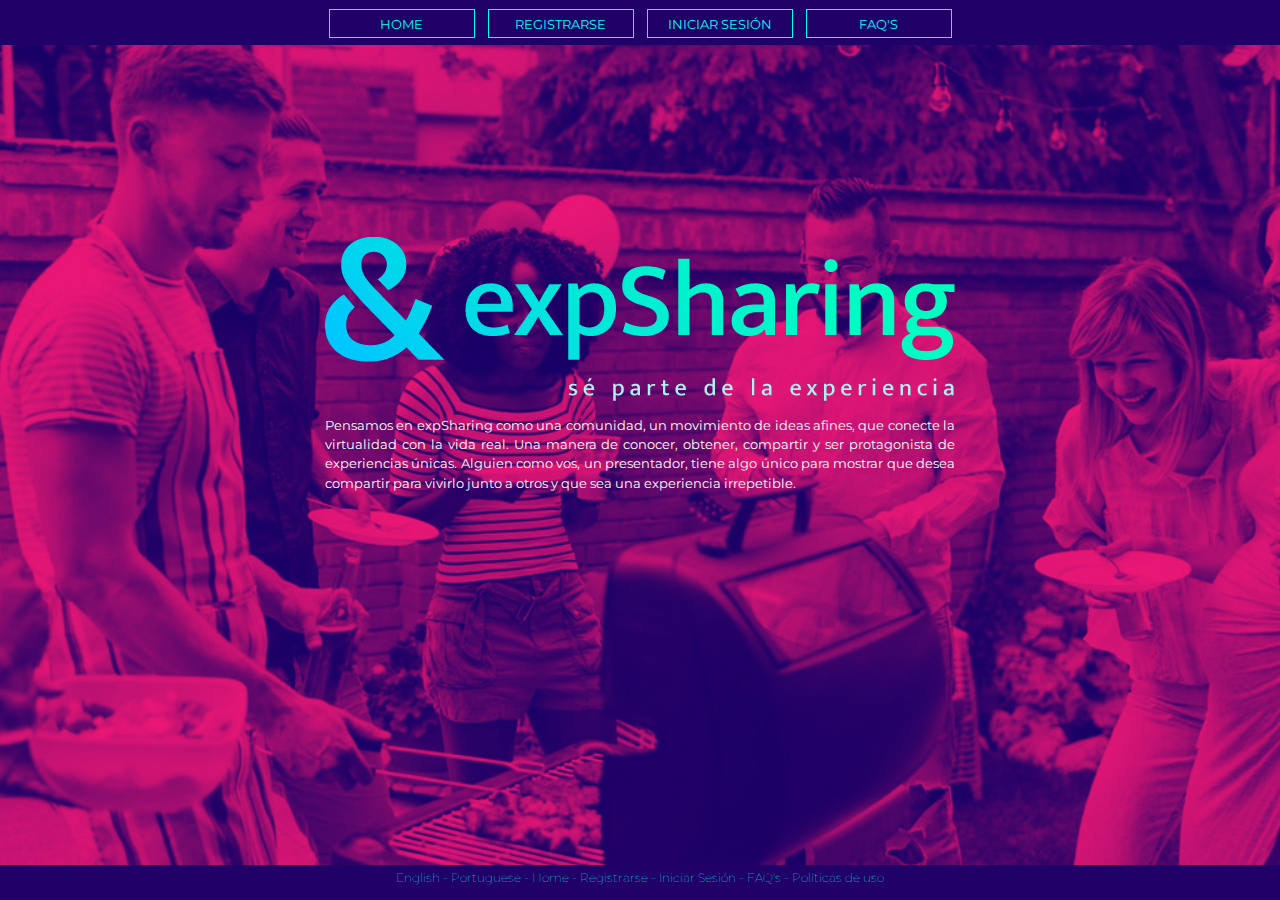
<file: index.html>
<!DOCTYPE html>
<html>
  <head>
    <meta charset="utf-8">
    <meta name="viewport" content="width=device-width">
    <link href="https://fonts.googleapis.com/css?family=Montserrat|Mukta:400,600|Roboto:300,400,500" rel="stylesheet">
    <link rel="stylesheet" href="http://code.ionicframework.com/ionicons/2.0.1/css/ionicons.min.css">
    <link rel="stylesheet" href="css/style.css">


    <title>expSharing</title>
  </head>
  <body background ="images/Home.jpg">
    <div class="container-home">

      <header class="main-header">

        <a href="#" class="toggle-nav">
          <span class="ion-navicon-round"></span>
        </a>


        <nav class="main-nav">
          <ul>
            <li><a href="index.html">HOME</a></li>
            <li><a href="sign-up.php">REGISTRARSE</a></li>
            <li><a href="loginn.html">INICIAR SESIÓN</a></li>
            <li><a href="FAQS.html" class="last">FAQ'S</a></li>
          </ul>
        </nav>
      </header>

      <section class="home-responsive">
        <img src="images/logo_home_resp.png" alt="logo expsharing" class="logoRes">

        <p>Somos una comunidad, un movimiento de ideas afines, que conecta la virtualidad con la vida real. Una manera de conocer, obtener, compartir y ser protagonistade experiencias únicas. Alguien como vos, un presentador, tiene algo único para mostrar que desea compartirlo junto a otros para vivirlo juntos y transformarlo en una experiencia irrepetible.</p>

        <button class="button">COMENZAR</button>
      </section>

        <section class="home">
          <img src="images/logo.png" alt="logo expsharing">
          <p>Pensamos en expSharing como una comunidad, un movimiento de ideas afines, que conecte la virtualidad con la vida real. Una manera de conocer, obtener, compartir y ser protagonista de experiencias únicas.  Alguien como vos, un presentador, tiene algo único para mostrar que desea compartir para vivirlo junto a otros y que sea una experiencia irrepetible.</p>
        </section>

        <footer>
          <div>English - Portuguese - Home - Registrarse -  Iniciar Sesión - FAQ's - Políticas de uso</div>
        </footer>

    </div>

        <script src="https://code.jquery.com/jquery-3.2.1.min.js"></script>
        	<script>
        	$('.toggle-nav').click(function(){
        		$('.main-nav').slideToggle(250);
        	});
        	</script>
    	</script>
  </body>
</html>
</file>
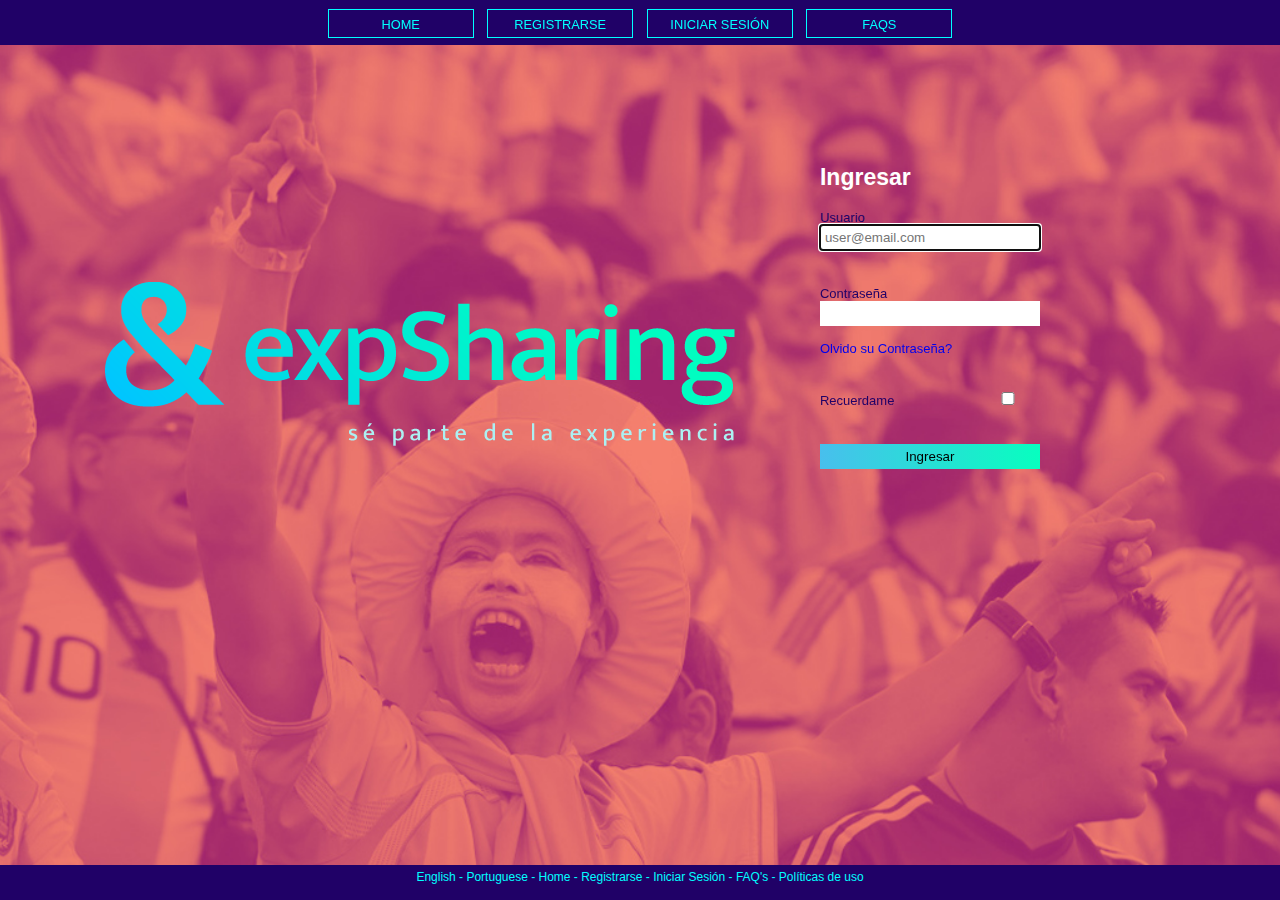
<file: loginn.html>
<!DOCTYPE html>
<html>
  <head>
    <meta charset="utf-8">
    <meta name="viewport" content="width=device-width">
    <link rel="stylesheet" href="css/style.css">
    <link rel="stylesheet" href="http://code.ionicframework.com/ionicons/2.0.1/css/ionicons.min.css">
    <title></title>
  </head>
  <body background ="images/registro.jpg">
  <section class="container">

    <header class="main-header">

            <a href="#" class="toggle-nav">
              <span class="ion-navicon-round"></span>
            </a>
            <img src="images/logoresponsive.png" alt="logotipo" class="logonav">

      <nav class="main-nav">
        <ul>
          <li><a href="index.html">Home</a></li>
          <li><a href="sign-up.html">Registrarse</a></li>
          <li><a href="loginn.html">Iniciar Sesión</a></li>
          <li><a href="FAQs.html">FAQs</a></li>
        </ul>
      </nav>
    </header>
    <section class="body-full">
      <div class="body-logo">
        <img src="images/logo.png" alt="logotipo" class="logo">
      </div>
      <div class="body-form">
        <div class="titular">Ingresar</div>
        <form class="log" method="post">
          <div class="label">
            <label>Usuario</label><br>
            <input type="email" name="usuario" placeholder="user@email.com" required autofocus>
          </div>
          <br><br>
          <div class="label">
            <label>Contraseña</label><br>
            <input type="password" name="pass" required>
            <br><br>
            <a href="validar.html">Olvido su Contraseña?</a>
          </div>
          <br><br>
          <div class="label">
            Recuerdame
            <input type="checkbox" name="Recuerdame" value="R">
          </div>
          <br><br>
          <button type="submit">Ingresar</button>
        </form>
      </div>
      <div class="corte"></div>
    </section>
    <footer>
      <div>English - Portuguese - Home - Registrarse -  Iniciar Sesión - FAQ's - Políticas de uso</div>
    </footer>
  </section>

    <script src="https://code.jquery.com/jquery-3.2.1.min.js"></script>
      <script>
      $('.toggle-nav').click(function(){
        $('.main-nav').slideToggle(250);
      });
      </script>
  </script>
  </body>
</html>
</file>
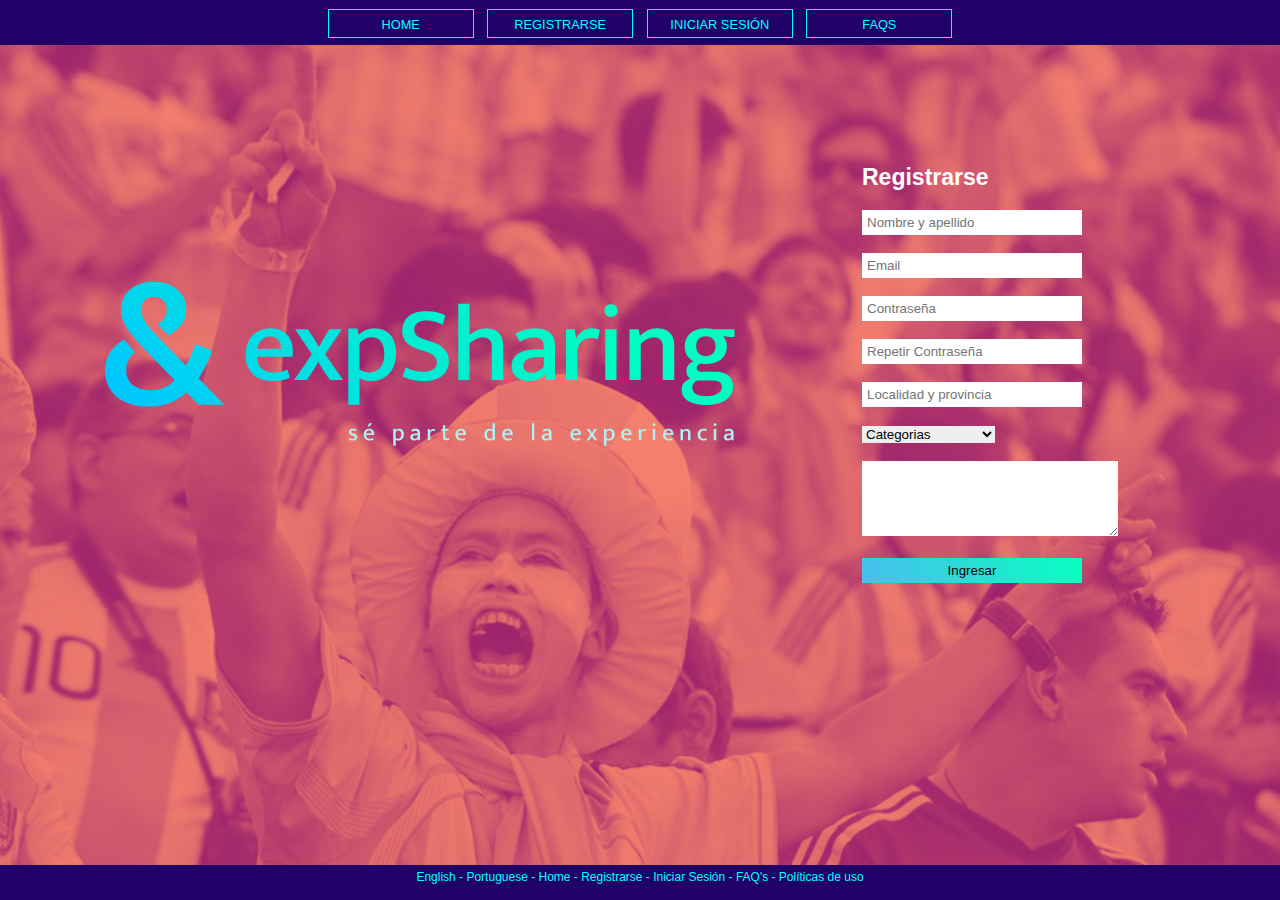
<file: sign-up.html>
<!DOCTYPE html>
<html>
  <head>
    <meta charset="utf-8">
    <meta name="viewport" content="width=device-width">
    <link rel="stylesheet" href="css/style.css">
    <link rel="stylesheet" href="http://code.ionicframework.com/ionicons/2.0.1/css/ionicons.min.css">
    <title></title>
  </head>
  <body background ="images/registro.jpg">
  <section class="container">
    <header class="main-header">

        <a href="#" class="toggle-nav">
          <span class="ion-navicon-round"></span>
        </a>
      <img src="images/logoresponsive.png" alt="logotipo" class="logonav">

      <nav class="main-nav">
        <ul>
          <li><a href="index.html">Home</a></li>
          <li><a href="#">Registrarse</a></li>
          <li><a href="loginn.html">Iniciar Sesión</a></li>
          <li><a href="FAQS.html">FAQs</a></li>
        </ul>
      </nav>
    </header>
    <section class="body-full">
      <div class="body-logo">
        <img src="images/logo.png" alt="logotipo" class="logo">
      </div>
      <div class="body-form">
        <div class="titular">Registrarse</div>
        <form class="log" method="post">
          <div class="info-login">
            <div class="label">
              <input type="text" name="" value="" placeholder="Nombre y apellido">
            </div>
            <br>
            <div class="label">
              <input type="text" name="" value="" placeholder="Email">
            </div>
            <br>
            <div class="label">
              <input type="password" name="" value="" placeholder="Contraseña">
            </div>
            <br>
            <div class="label">
              <input type="password" name="" value="" placeholder="Repetir Contraseña">
            </div>
            <br>
            <div class="label">
              <input type="text" name="" value="" placeholder="Localidad y provincia">
            </div>



            <br>
            <div class="categorias">
          <select>
            <option value="Categorias">Categorias</option>
            <option value="culinaria">Culinaria</option>
            <option value="deportes extremos ">Deportes extremos </option>
            <option value="confecciones">Confecciones</option>
          </select>
          </div>

          <br>
          <div class="textarea">
            <textarea name="name" rows="5" cols="30"></textarea>
          </div>

          <br>
            <button type="submit">Ingresar</button>
        </form>


        </div>
      <div class="corte"></div>
    </section>
    <footer>
      <div>English - Portuguese - Home - Registrarse -  Iniciar Sesión - FAQ's - Políticas de uso</div>
    </footer>
  </section>

    <script src="https://code.jquery.com/jquery-3.2.1.min.js"></script>
      <script>
      $('.toggle-nav').click(function(){
        $('.main-nav').slideToggle(250);
      });
      </script>
  </script>
  </body>
</html>
</file>
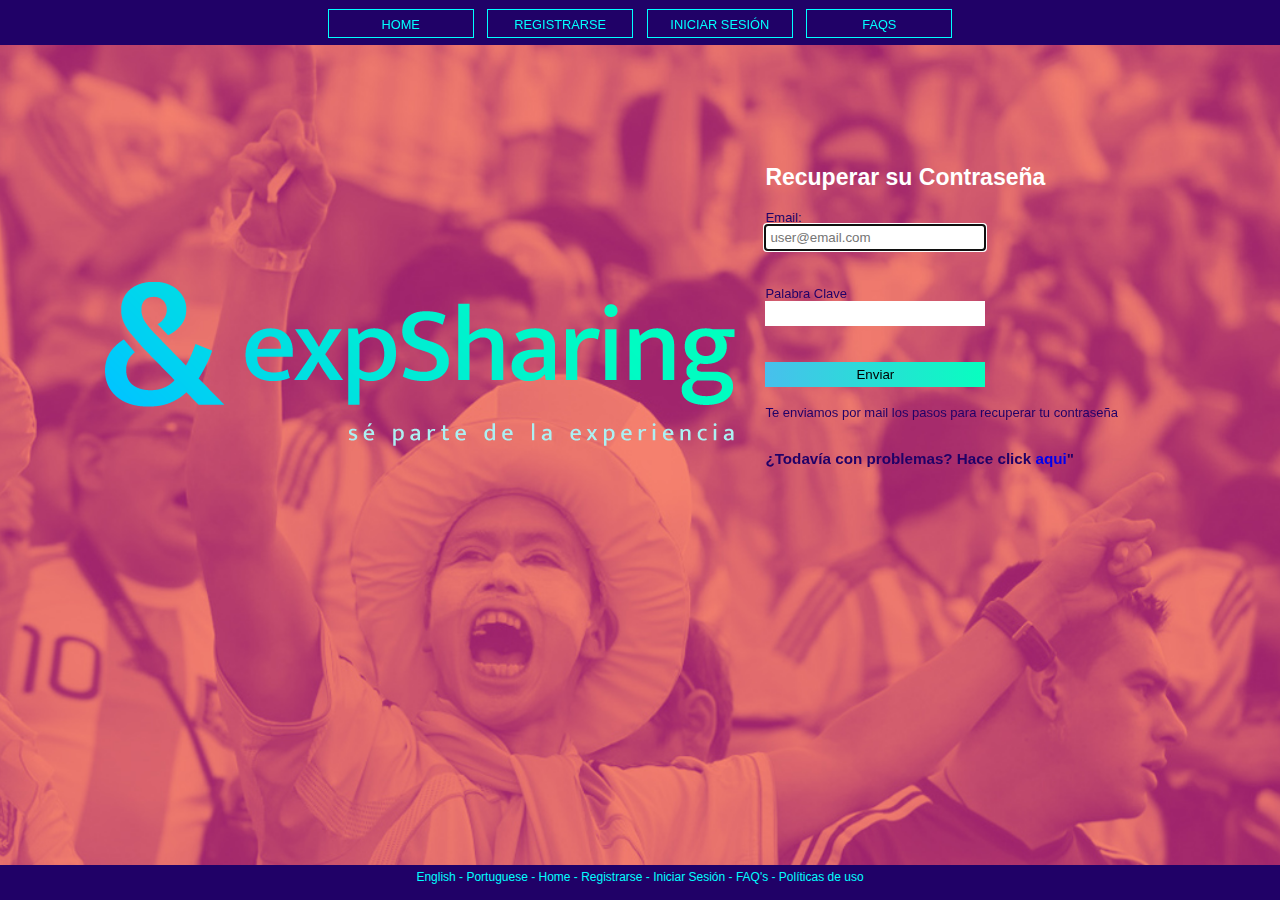
<file: validar.html>
<!DOCTYPE html>
<html>
  <head>
    <meta charset="utf-8">
    <meta name="viewport" content="width=device-width">
    <meta name="viewport" content="maximum-scale=1,width=device-width,initial-scale=1,user-scalable=0">
    <link rel="stylesheet" href="http://code.ionicframework.com/ionicons/2.0.1/css/ionicons.min.css">
  <link rel="stylesheet" href="css/style.css">
    <title>Validar</title>
  </head>
  <body background ="images/registro.jpg">
    <section class="container">
      <header class="main-header">
        <a href="#" class="toggle-nav">
          <span class="ion-navicon-round"></span>
        </a>
            <img src="images/logoresponsive.png" alt="logotipo" class="logonav">

        <nav class="main-nav">
          <ul>
            <li><a href="index.html">Home</a></li>
            <li><a href="sign-up.html">Registrarse</a></li>
            <li><a href="loginn.html">Iniciar Sesión</a></li>
            <li><a href="FAQs.html">FAQs</a></li>
          </ul>
        </nav>
      </header>
      <section class="body-full">
        <div class="body-logo">
          <img src="images/logo.png" alt="logotipo" class="logo">
        </div>
        <div class="body-form">
          <h1 class="titular">Recuperar su Contraseña</h1>
          <form class="valid"  method="post">
              <div class="label">
                <label>Email:</label><br>
                <input type="email" name="usuario" placeholder="user@email.com" required autofocus>
              </div>
              <br><br>
              <div class="label">
                <label>Palabra Clave</label><br>
                <input type="password" name="clave" required>
              </div>
                <br><br>
                  <button type="submit">Enviar</button>
              <br><br>
          </form>
          <div class="label">
            <p>Te enviamos por mail los pasos para recuperar tu contraseña</p>
            <br><br>
            <h3>¿Todavía con problemas? Hace click <a href="mailto:expsharing@exshar.com">aqui</a>"</h3>
          </div>
        </div>
        <div class="corte"></div>
      </section>
      <footer>
        <div>English - Portuguese - Home - Registrarse -  Iniciar Sesión - FAQ's - Políticas de uso</div>
      </footer>
    </section>
      <script>
      $('.toggle-nav').click(function(){
        $('.main-nav').slideToggle(250);
      });
      </script>
      </script>

  </body>
</html>
</file>
<file: css/style.css>
/*=========== General =========*/

*{
  box-sizing: border-box;
  padding: 0;
  border: 0;
  margin: 0;
  text-decoration: none;
  list-style: none;
}

body {
  background-repeat: no-repeat;
  background-position: center;
  background-attachment: fixed;
  background-size: cover;
  min-height: 100vh;
  font-size: 16px;
  margin: 0;
}

*, *::after, *::before {
  box-sizing: border-box;
}

.logonav, .toggle-nav, .home-responsive, .logo-responsive {
  display: none;
}

.container {
  min-height: 100%;
}

.main-header{
  min-height: 45px;
  background-color: #200167;
  font-family: 'Montserrat', sans-serif;
  font-size: 0.8em;
  font-weight: normal;
  color: #0ff;
}
.main-nav ul {
  padding-top: 9px;
  text-align: center;
  margin: 0 auto;
}
.main-nav ul li {
  display: inline-block;
  text-align: center;
  border: 1px solid #0ff;
  margin: 0 5px;
}
.main-nav ul li a, .main-nav ul li a:hover, .main-nav ul li a:visited, .main-nav ul li a:active {
  display: inline-block;
  width: 144px;
  height: 27px;
  color: #0ff;
  padding: 7px;
  text-decoration: none;
  text-transform: uppercase;
}
 .main-nav ul li a:hover{
   background-color: rgba(6,90,130, 0.5);
 }
/*=========== Home =========*/

.container-home {
  display: flex;
  flex-direction: column;
  align-content: center;
  align-items:center;
}

.home {

	width: 630px;
	margin-top: 15%;
	/*margin-left: 30%;*/
}

.home p {
	font-family: 'Montserrat', sans-serif;
	font-size: 0.8em;
	text-align: justify;
	line-height: 1.5em;
  color: white;
}
.main-header {
  width: 100%
}
/*=========== Registro =========*/

.logo {
  width: 630px;
  height: 175px;
}
.body-full {
}

.body-logo {
  margin-left: 105px;
  margin-top: 237px;
  float: left;
}
.body-form {
  margin-top: 119px;
  margin-right: 162px;
  float: right;
}
.body-form .titular {
  font-size: 23px;
  font-family: 'Mukta', sans-serif;
  font-weight: 600;
  color: white;
  padding-bottom: 19px;
}
.body-form .label {
  font-family: 'Mukta', sans-serif;
  font-size: 13px;
  font-weight: 400;
  color: #200167;
}
.body-form input{
  padding: 5px;
  color: #000;
  width: 220px;
}
.body-form button{

  padding: 5px;
  color: #000;
  width: 220px;
  background: linear-gradient(to right, #48bfed 0%,#07ffbf 100%);
}
.corte {
  clear: both;
}


/*=========== FAQ's =========*/



/*=========== FOOTER =========*/

footer {
  position: fixed;
  height: 35px;
  background-color: #200167;
  font-family: 'Montserrat', sans-serif;
  font-weight: lighter;
  font-size: 12px;
  color: #0ff;
  bottom: 0;
  width: 100%;
  text-align: center;
  padding: 5px;
}

/*========================= RESPONSIVE ====================================*/


@media(max-width: 640px) {

/*=========== Home =========*/

body {

  background: linear-gradient(#200167, #ea2f89);
	height: 100vh;
	margin: 0 15px;
}

.main-nav, .home {
	display: none;
}

.logonav {
	display: inline-flex;
	float: right;
	margin: auto;
	height: 44px;

}

.toggle-nav{
	display: inline-block;
	margin: 15px 0 5px;
	/*background-color: #222;*/
	width: 45px;
	text-align: center;
	padding: 5px 5px;
	color: #00ffff;
	font-size: 1.5em;
}

.main-header {
  background: transparent;
}
.main-nav ul {
  display: flex;
  flex-direction: column;
  align-content: center;
}
.main-nav ul li {
  margin-bottom: 5px
}

.main-nav a{
	display: block;
	font-family: 'Montserrat', sans-serif;
	color: #00ffff;
	font-size: 1em;
	text-align: center;
	padding: 15px;
	/*border: solid 1px #00ffff*/
}

.home-responsive {
  display: flex;
  flex-direction: column;
  align-content: center;
}

.logoRes {

	margin: 15% auto 10%;
}

.home-responsive p {

	font-family: 'Roboto', sans-serif;
	font-weight: 400;
	color: white;
	text-align:justify;
  text-justify:auto;
	margin-bottom: 15%;
	}

.home-responsive button {
    /*display: flex;
    width: 50%;*/
    background: linear-gradient(#48bfed, #07ffbf);
		border-radius: 3px;
    border: none;
		font-family: 'Mukta:600', sans-serif;
    color: #200167;
    padding: 15px 20px;
    text-align: center;
    text-decoration: none;
    display: inline-block;
    font-size: 1.2em;
		/*left: -60%;
		transform: translateX(60%);*/

}

.main-footer {
	margin-top: 30%;
	text-align: center;
}

.main-footer a {
	margin-left: 5px
	display: block;
	float: left;
	font-family: 'Montserrat', sans-serif;
	color: #00ffff;
	font-size: 0.8em;
	text-align: center;
	padding: 15px;
}

/*=========== Login & Registro =========*/

  label {
    display: none;
  }
  .body-logo {
    display: none;
  }
  .logo-responsive {
    display: inline-block;
  }
  .body-form {
    margin: auto;
    width: auto;
    height: auto;
    float: none;
    text-align: center;
    margin-top: 30px;
  }
  .body-form input {
    padding: 10px;
    width: 80%;
  }
  .body-form button {
    padding: 10px;
    width: 80%;
  }
}
</file>
